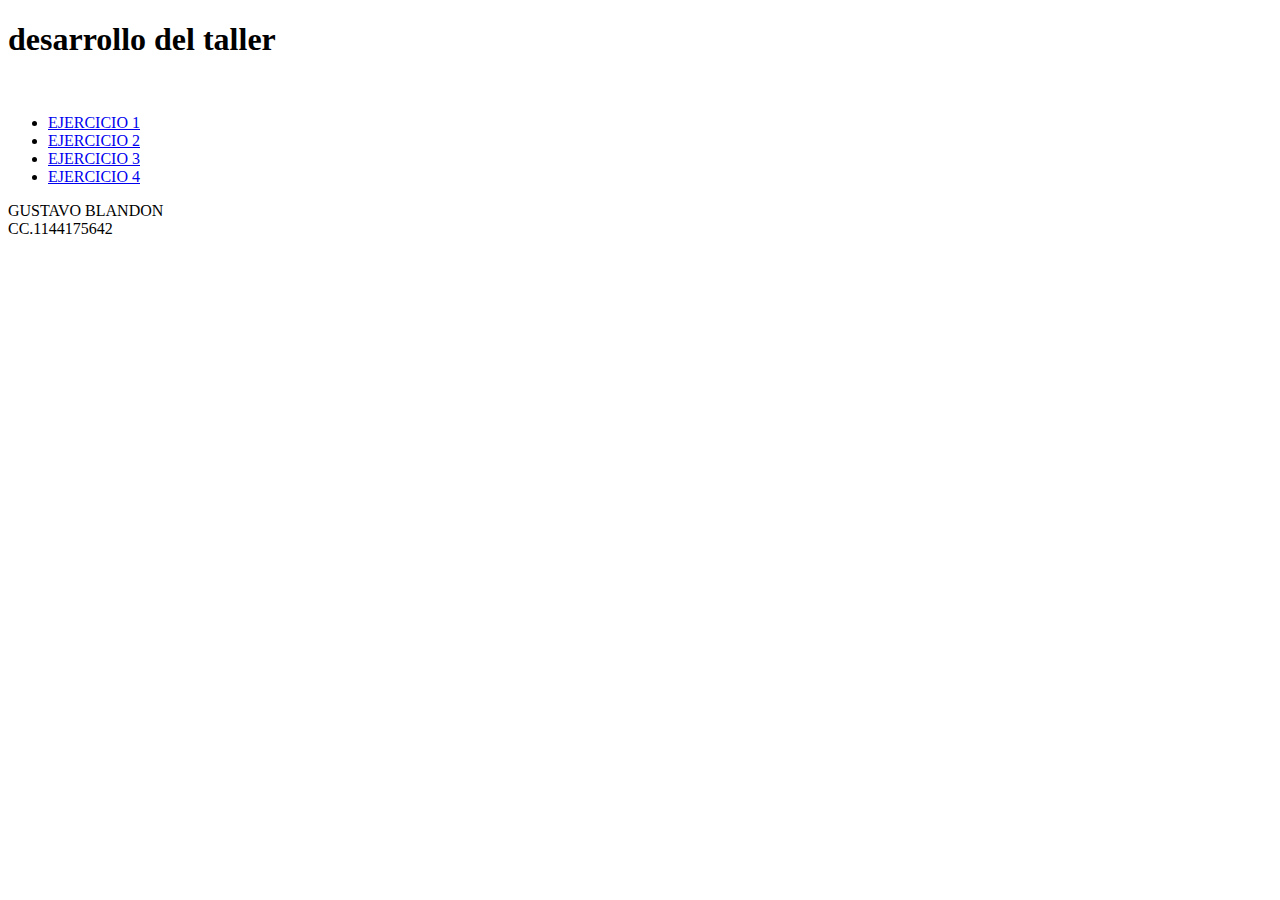
<file: index.html>
<!DOCTYPE html>
<html lang="en">
<head>
    <meta charset="UTF-8">
    <meta name="viewport" content="width=device-width, initial-scale=1.0">
    <title>taller01</title>
</head>
<body>
    <h1>desarrollo del taller</h1>
<br>
<ul>
    <li><a href="./PRACTICA/HTML/EJER01.HTML">EJERCICIO 1</a></li>
    <li><a href="./PRACTICA/HTML/EJER02.HTML">EJERCICIO 2</a></li>
    <li><a href="./PRACTICA/HTML/EJER03.HTML">EJERCICIO 3</a></li> 
    <li><a href="./PRACTICA/HTML/EJER04.HTML">EJERCICIO 4</a></li>
</ul>
<FOOter>GUSTAVO BLANDON 
    <BR>
    CC.1144175642
</FOOter>
</body>
</html>
</file>
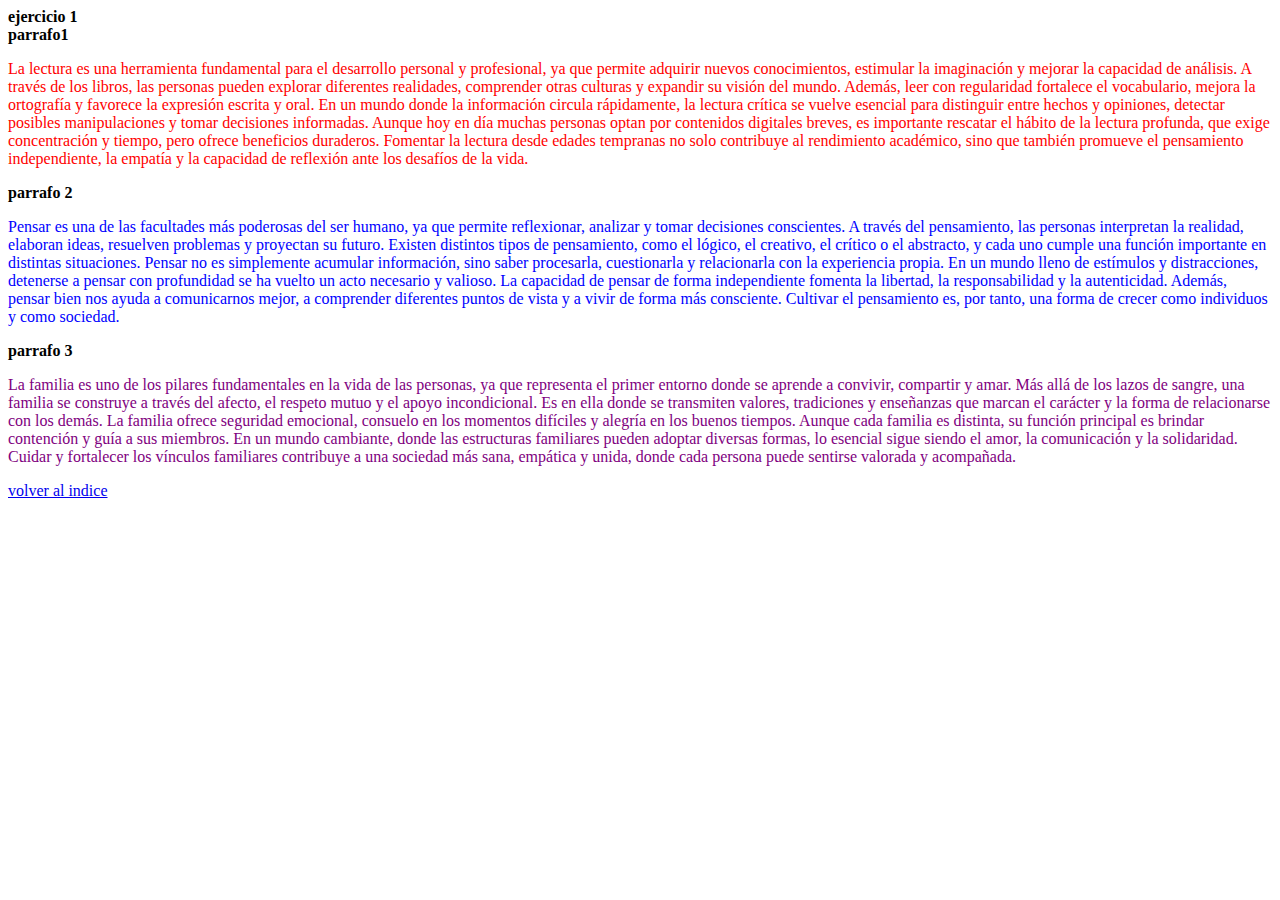
<file: PRACTICA/HTML/EJER01.HTML>
<!DOCTYPE html>
<html lang="en">
<head>
    <meta charset="UTF-8">
    <meta name="viewport" content="width=device-width, initial-scale=1.0">
    <link rel="stylesheet" href="../CSS/ejer01.css">
    <title>Document ejercicio1</title>
    
</head>
<body>
    <b>
        ejercicio 1
    </b>
    
    <b>
        <br>
        parrafo1
    </b>
    
    <p id="uno">
        La lectura es una herramienta fundamental para el desarrollo personal y profesional, ya que permite adquirir nuevos conocimientos, estimular la imaginación y mejorar la capacidad de análisis. A través de los libros, las personas pueden explorar diferentes realidades, comprender otras culturas y expandir su visión del mundo. Además, leer con regularidad fortalece el vocabulario, mejora la ortografía y favorece la expresión escrita y oral. En un mundo donde la información circula rápidamente, la lectura crítica se vuelve esencial para distinguir entre hechos y opiniones, detectar posibles manipulaciones y tomar decisiones informadas. Aunque hoy en día muchas personas optan por contenidos digitales breves, es importante rescatar el hábito de la lectura profunda, que exige concentración y tiempo, pero ofrece beneficios duraderos. Fomentar la lectura desde edades tempranas no solo contribuye al rendimiento académico, sino que también promueve el pensamiento independiente, la empatía y la capacidad de reflexión ante los desafíos de la vida.
    </p>
        
    <b>
        parrafo 2
        
    </b>
    <p id="dos">
        Pensar es una de las facultades más poderosas del ser humano, ya que permite reflexionar, analizar y tomar decisiones conscientes. A través del pensamiento, las personas interpretan la realidad, elaboran ideas, resuelven problemas y proyectan su futuro. Existen distintos tipos de pensamiento, como el lógico, el creativo, el crítico o el abstracto, y cada uno cumple una función importante en distintas situaciones. Pensar no es simplemente acumular información, sino saber procesarla, cuestionarla y relacionarla con la experiencia propia. En un mundo lleno de estímulos y distracciones, detenerse a pensar con profundidad se ha vuelto un acto necesario y valioso. La capacidad de pensar de forma independiente fomenta la libertad, la responsabilidad y la autenticidad. Además, pensar bien nos ayuda a comunicarnos mejor, a comprender diferentes puntos de vista y a vivir de forma más consciente. Cultivar el pensamiento es, por tanto, una forma de crecer como individuos y como sociedad.
    </p>
    <b>
        parrafo 3
    </b>
    <p id="tres">
         La familia es uno de los pilares fundamentales en la vida de las personas, ya que representa el primer entorno donde se aprende a convivir, compartir y amar. Más allá de los lazos de sangre, una familia se construye a través del afecto, el respeto mutuo y el apoyo incondicional. Es en ella donde se transmiten valores, tradiciones y enseñanzas que marcan el carácter y la forma de relacionarse con los demás. La familia ofrece seguridad emocional, consuelo en los momentos difíciles y alegría en los buenos tiempos. Aunque cada familia es distinta, su función principal es brindar contención y guía a sus miembros. En un mundo cambiante, donde las estructuras familiares pueden adoptar diversas formas, lo esencial sigue siendo el amor, la comunicación y la solidaridad. Cuidar y fortalecer los vínculos familiares contribuye a una sociedad más sana, empática y unida, donde cada persona puede sentirse valorada y acompañada.
    </p>
<a href="index.html">volver al indice</a>
        
</body>
</html>
</file>
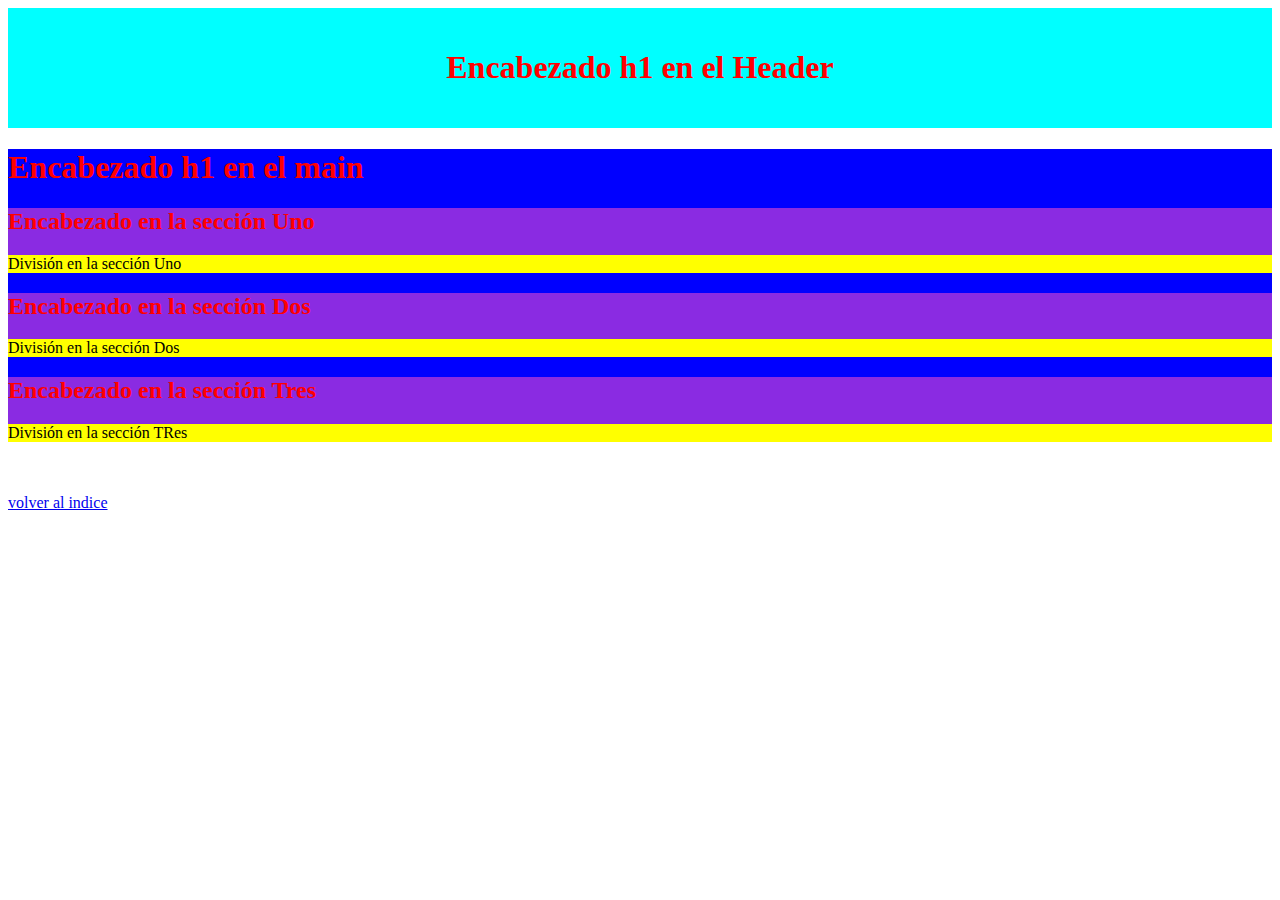
<file: PRACTICA/HTML/EJER03.HTML>
<!DOCTYPE html>
<html lang="en">

<head>
    <meta charset="UTF-8">
    <meta name="viewport" content="width=device-width, initial-scale=1.0">
    <link rel="stylesheet" href="../CSS/eje03.css">
    <title>ejercicio3</title>
</head>

<body>

    <header>
        <h1>Encabezado h1 en el Header</h1>
    </header>
    <main>
        <h1>Encabezado h1 en el main</h1>
        <section>
            <h2>Encabezado en la sección Uno</h2>
            <div>
                <p>División en la sección Uno</p>
            </div>
        </section>
        <section>
            <h2>Encabezado en la sección Dos</h2>
            <div>
                <p>División en la sección Dos</p>
            </div>
        </section>
        <section>
            <h2>Encabezado en la sección Tres</h2>
            <div>
                <p>División en la sección TRes</p>
            </div>
        </section>
    </main>
</body>
 <br>
 <br>
 <a href="index.html">volver al indice</a>
 

</html>
</file>
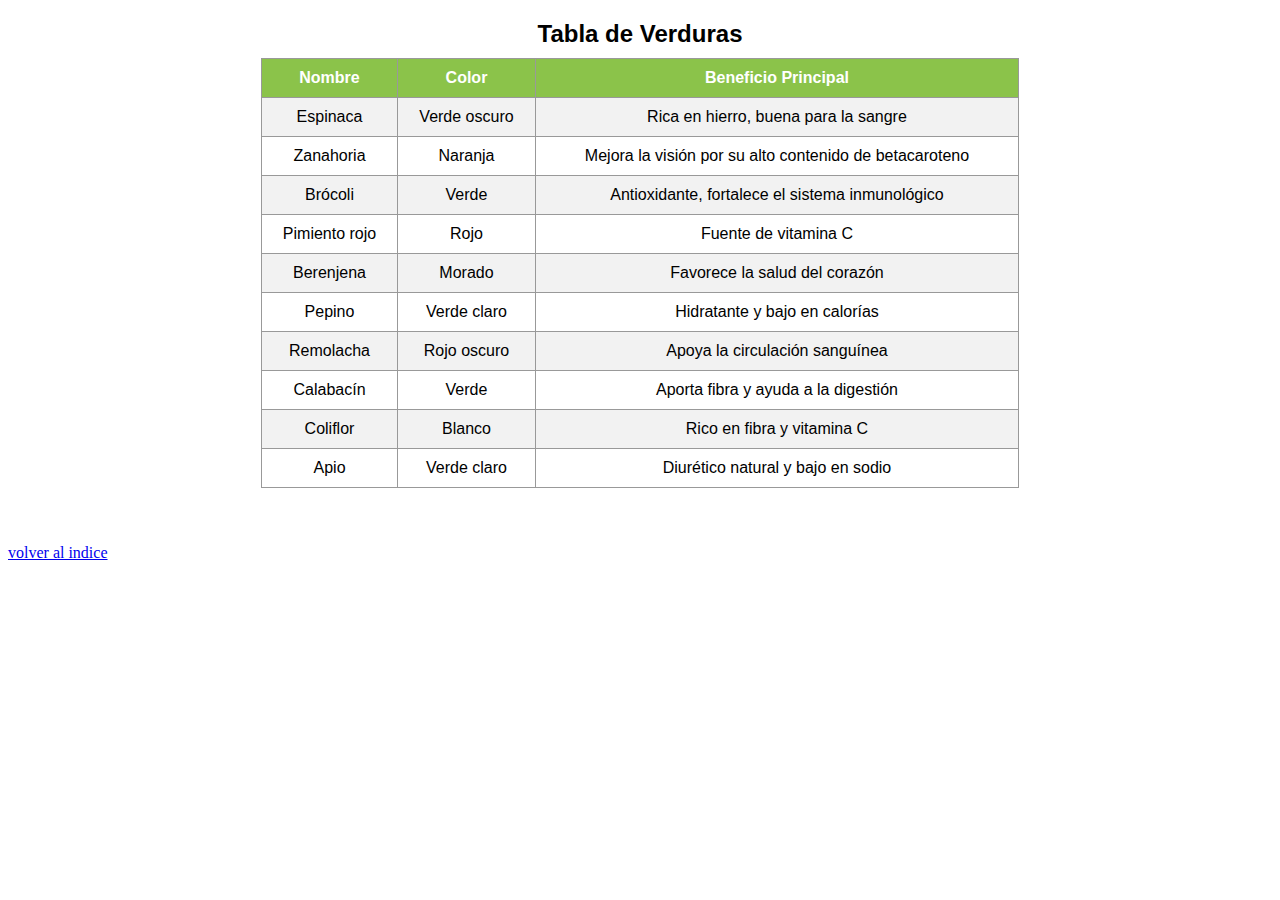
<file: PRACTICA/HTML/EJER04.HTML>
<!DOCTYPE html>
<html lang="en">
<head>
    <meta charset="UTF-8">
    <meta name="viewport" content="width=device-width, initial-scale=1.0">
    <title>EJERCICIO 4</title>
</head>
<body>
   
 <style>
    table {
      width: 60%;
      border-collapse: collapse;
      margin: 20px auto;
      font-family: Arial, sans-serif;
    }
    th, td {
      border: 1px solid #999;
      padding: 10px;
      text-align: center;
    }
    th {
      background-color: #8bc34a;
      color: white;
    }
    tr:nth-child(even) {
      background-color: #f2f2f2;
    }
    caption {
      font-size: 1.5em;
      margin-bottom: 10px;
      font-weight: bold;
    }
  </style>
</head>
<body>

  <table>
    <caption>Tabla de Verduras</caption>
    <tr>
      <th>Nombre</th>
      <th>Color</th>
      <th>Beneficio Principal</th>
    </tr>
    <tr>
      <td>Espinaca</td>
      <td>Verde oscuro</td>
      <td>Rica en hierro, buena para la sangre</td>
    </tr>
    <tr>
      <td>Zanahoria</td>
      <td>Naranja</td>
      <td>Mejora la visión por su alto contenido de betacaroteno</td>
    </tr>
    <tr>
      <td>Brócoli</td>
      <td>Verde</td>
      <td>Antioxidante, fortalece el sistema inmunológico</td>
    </tr>
    <tr>
      <td>Pimiento rojo</td>
      <td>Rojo</td>
      <td>Fuente de vitamina C</td>
    </tr>
    <tr>
      <td>Berenjena</td>
      <td>Morado</td>
      <td>Favorece la salud del corazón</td>
    </tr>
    <tr>
      <td>Pepino</td>
      <td>Verde claro</td>
      <td>Hidratante y bajo en calorías</td>
    </tr>
    <tr>
      <td>Remolacha</td>
      <td>Rojo oscuro</td>
      <td>Apoya la circulación sanguínea</td>
    </tr>
    <tr>
      <td>Calabacín</td>
      <td>Verde</td>
      <td>Aporta fibra y ayuda a la digestión</td>
    </tr>
    <tr>
      <td>Coliflor</td>
      <td>Blanco</td>
      <td>Rico en fibra y vitamina C</td>
    </tr>
    <tr>
      <td>Apio</td>
      <td>Verde claro</td>
      <td>Diurético natural y bajo en sodio</td>
    </tr>
  </table>
  <br>
  <br>
  
  <a href="index.html">volver al indice</a>
</body>
</html>
</file>
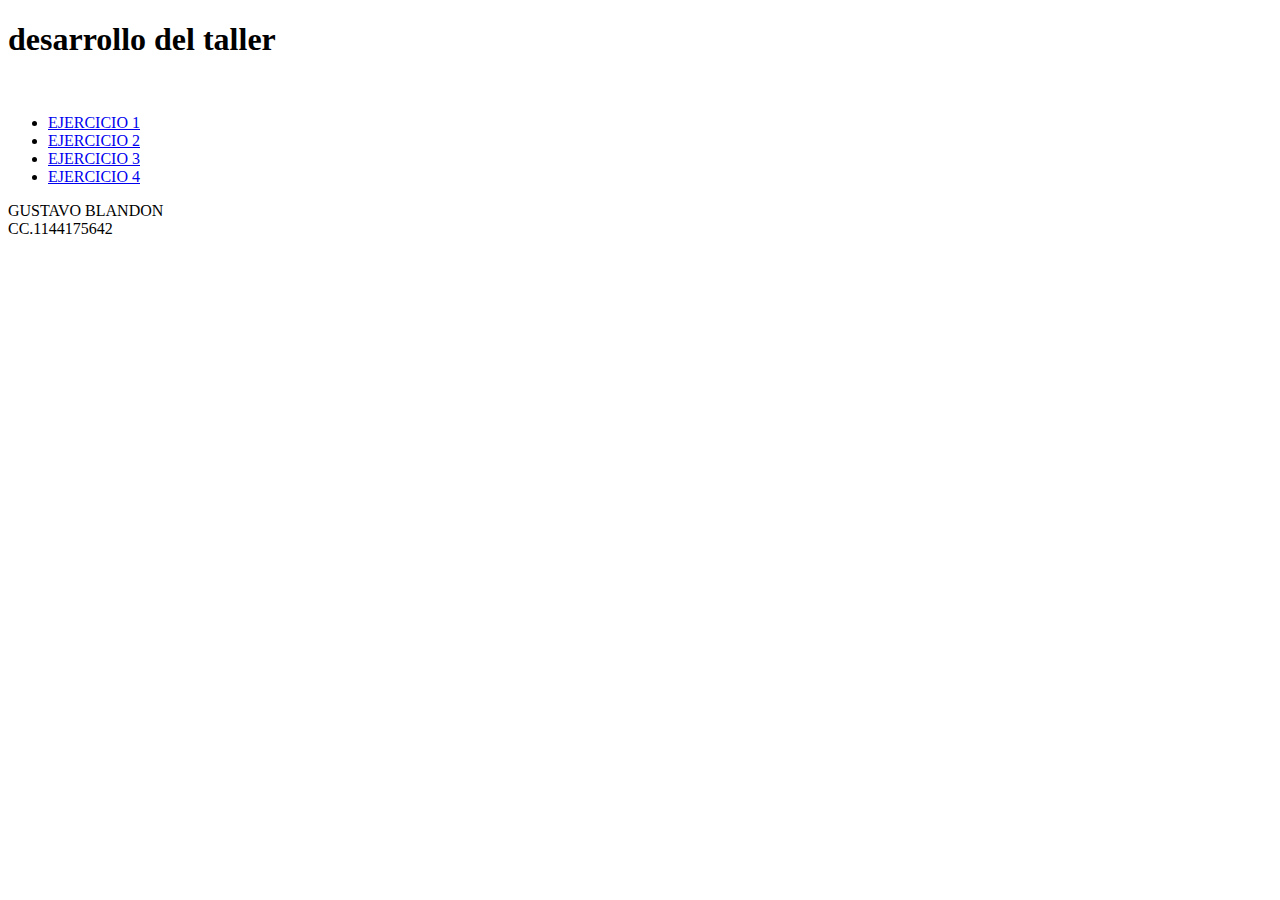
<file: PRACTICA/HTML/idex.html>
<!DOCTYPE html>
<html lang="en">
<head>
    <meta charset="UTF-8">
    <meta name="viewport" content="width=device-width, initial-scale=1.0">
    <title>taller01</title>
</head>
<body>
    <h1>desarrollo del taller</h1>
<br>
<ul>
    <li><a href="./EJER01.HTML">EJERCICIO 1</a></li>
    <li><a href="./EJER02.HTML">EJERCICIO 2</a></li>
    <li><a href="./EJER03.HTML">EJERCICIO 3</a></li> 
    <li><a href="./EJER04.HTML">EJERCICIO 4</a></li>
</ul>
<FOOter>GUSTAVO BLANDON 
    <BR>
    CC.1144175642
</FOOter>
</body>
</html>
</file>
<file: PRACTICA/CSS/ejer01.css>
#uno{
    color: red;
}
#dos{
    color: blue;
}
#tres{
    color: purple;
}
</file>
<file: PRACTICA/CSS/eje03.css>
header{
    background-color: aqua;
    text-align: center; padding: 20px;
}
main{
    background-color: blue;
}
section{
    background-color: blueviolet;
}
div{
    background-color: yellow;
}
h1,h2{
    color: red;
}
</file>
